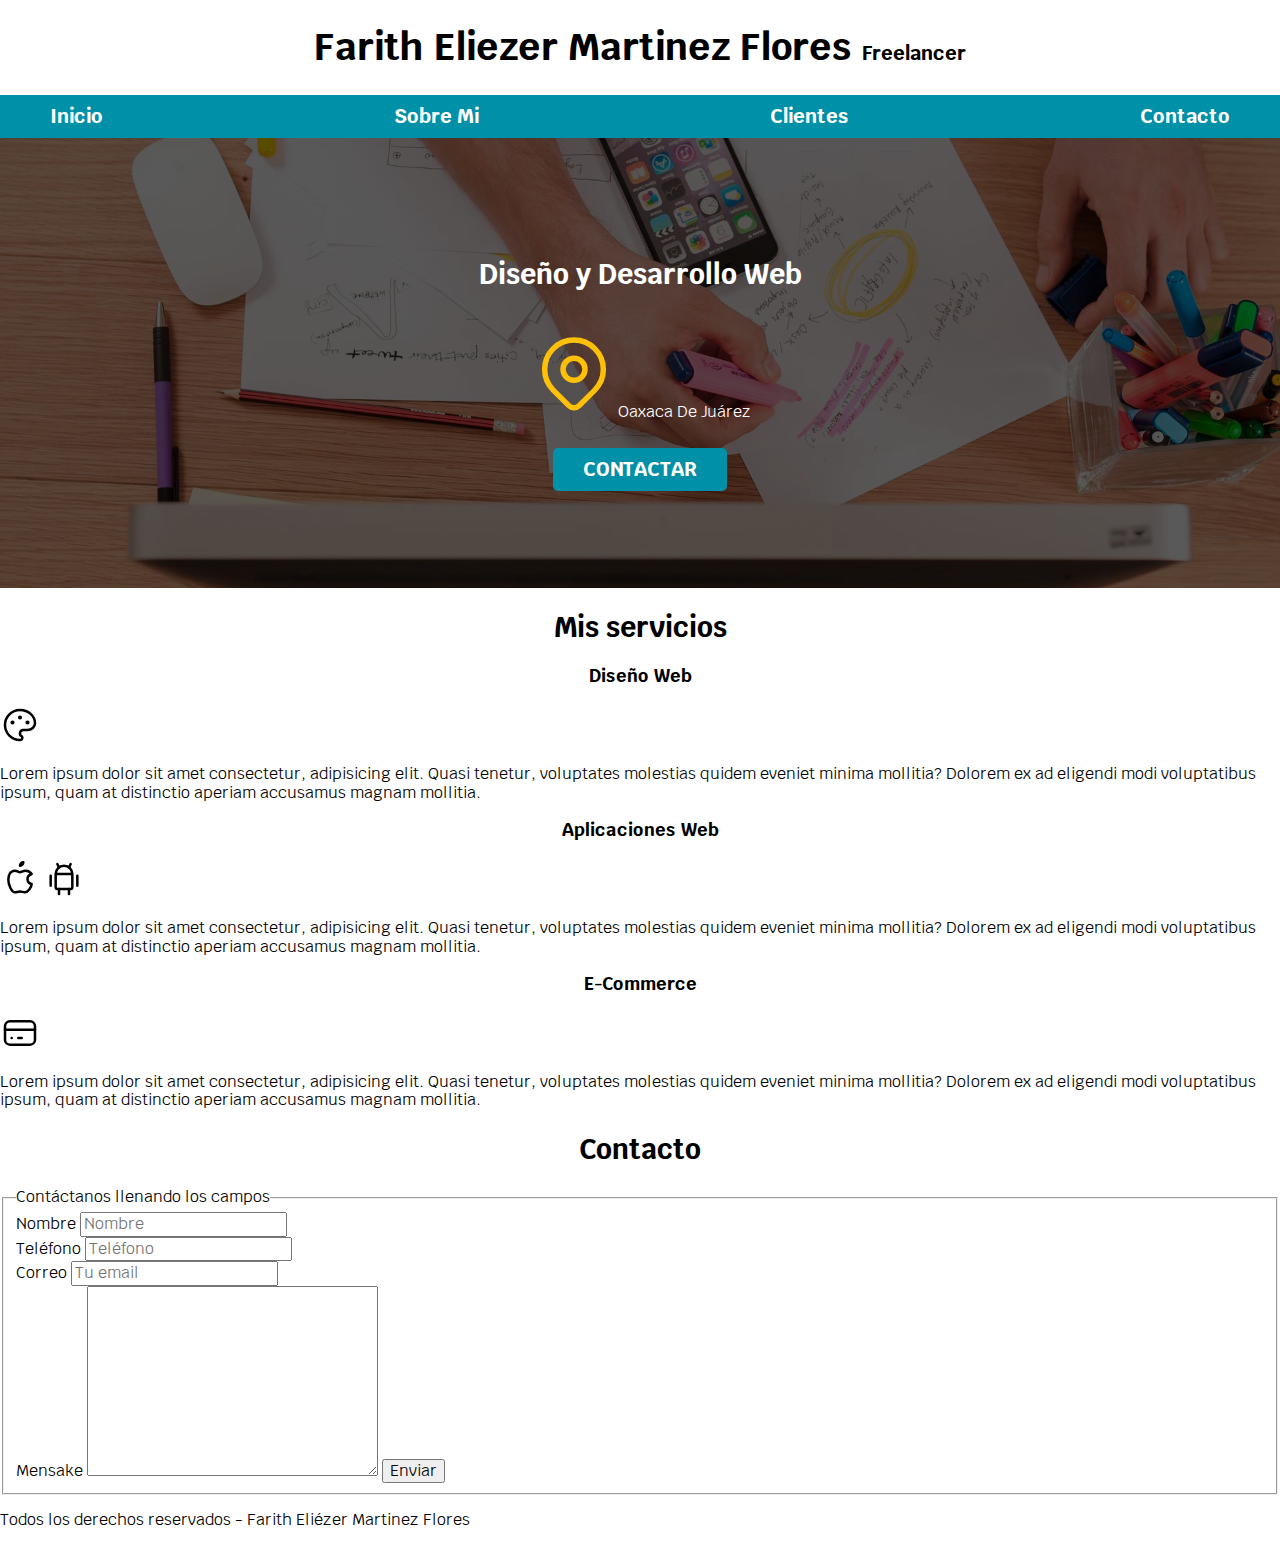
<file: index.html>
<!DOCTYPE html>
<html lang="en">

<head>
    <meta charset="UTF-8">
    <meta http-equiv="X-UA-Compatible" content="IE=edge">
    <meta name="viewport" content="width=device-width, initial-scale=1.0">
    <link rel="stylesheet" href="css/normalyze.css">
    <link rel="preconnect" href="https://fonts.gstatic.com">
    <link href="https://fonts.googleapis.com/css2?family=Krub:wght@400;700&display=swap" rel="stylesheet">
    <title>Diseñador Freelancer</title>

    <link rel="stylesheet" href="./css/styles.css">
</head>

<body>

    <header>
        <h1 class="titulo">
            Farith Eliezer Martinez Flores
            <span>Freelancer</span>
        </h1>
    </header>

    <div class="nav-bg">
        <nav class="navegacion-principal contenedor">
            <a href="#">Inicio</a>
            <a href="#">Sobre Mi</a>
            <a href="#">Clientes</a>
            <a href="#">Contacto</a>
        </nav>
    </div>

    <!-- <img src="./img/hero.jpg" alt=""> -->


    <section class="hero">
        <div class="contenido-hero">
            <h2>Diseño y Desarrollo Web</h2>

            <p><svg xmlns="http://www.w3.org/2000/svg" class="icon icon-tabler icon-tabler-map-pin" width="88"
                    height="88" viewBox="0 0 24 24" stroke-width="1.5" stroke="#FFC107" fill="none"
                    stroke-linecap="round" stroke-linejoin="round">
                    <path stroke="none" d="M0 0h24v24H0z" fill="none" />
                    <circle cx="12" cy="11" r="3" />
                    <path d="M17.657 16.657l-4.243 4.243a2 2 0 0 1 -2.827 0l-4.244 -4.243a8 8 0 1 1 11.314 0z" />
                </svg>Oaxaca De Juárez</p>
            <a class="boton" href="#">Contactar</a>
        </div>
    </section>

    <main>
        <h2>Mis servicios</h2>

        <section>
            <h3>Diseño Web</h3>
            <svg xmlns="http://www.w3.org/2000/svg" class="icon icon-tabler icon-tabler-palette" width="40" height="40"
                viewBox="0 0 24 24" stroke-width="1.5" stroke="#000000" fill="none" stroke-linecap="round"
                stroke-linejoin="round">
                <path stroke="none" d="M0 0h24v24H0z" fill="none" />
                <path
                    d="M12 21a9 9 0 1 1 0 -18a9 8 0 0 1 9 8a4.5 4 0 0 1 -4.5 4h-2.5a2 2 0 0 0 -1 3.75a1.3 1.3 0 0 1 -1 2.25" />
                <circle cx="7.5" cy="10.5" r=".5" fill="currentColor" />
                <circle cx="12" cy="7.5" r=".5" fill="currentColor" />
                <circle cx="16.5" cy="10.5" r=".5" fill="currentColor" />
            </svg>
            <p>Lorem ipsum dolor sit amet consectetur, adipisicing elit. Quasi tenetur, voluptates molestias quidem
                eveniet
                minima mollitia? Dolorem ex ad eligendi modi voluptatibus ipsum, quam at distinctio aperiam accusamus
                magnam
                mollitia.
            </p>
        </section>

        <section>
            <h3>Aplicaciones Web</h3>
            <svg xmlns="http://www.w3.org/2000/svg" class="icon icon-tabler icon-tabler-brand-apple" width="40"
                height="40" viewBox="0 0 24 24" stroke-width="1.5" stroke="#000000" fill="none" stroke-linecap="round"
                stroke-linejoin="round">
                <path stroke="none" d="M0 0h24v24H0z" fill="none" />
                <path
                    d="M9 7c-3 0 -4 3 -4 5.5c0 3 2 7.5 4 7.5c1.088 -.046 1.679 -.5 3 -.5c1.312 0 1.5 .5 3 .5s4 -3 4 -5c-.028 -.01 -2.472 -.403 -2.5 -3c-.019 -2.17 2.416 -2.954 2.5 -3c-1.023 -1.492 -2.951 -1.963 -3.5 -2c-1.433 -.111 -2.83 1 -3.5 1c-.68 0 -1.9 -1 -3 -1z" />
                <path d="M12 4a2 2 0 0 0 2 -2a2 2 0 0 0 -2 2" />
            </svg>
            <svg xmlns="http://www.w3.org/2000/svg" class="icon icon-tabler icon-tabler-brand-android" width="40"
                height="40" viewBox="0 0 24 24" stroke-width="1.5" stroke="#000000" fill="none" stroke-linecap="round"
                stroke-linejoin="round">
                <path stroke="none" d="M0 0h24v24H0z" fill="none" />
                <line x1="4" y1="10" x2="4" y2="16" />
                <line x1="20" y1="10" x2="20" y2="16" />
                <path d="M7 9h10v8a1 1 0 0 1 -1 1h-8a1 1 0 0 1 -1 -1v-8a5 5 0 0 1 10 0" />
                <line x1="8" y1="3" x2="9" y2="5" />
                <line x1="16" y1="3" x2="15" y2="5" />
                <line x1="9" y1="18" x2="9" y2="21" />
                <line x1="15" y1="18" x2="15" y2="21" />
            </svg>
            <p>Lorem ipsum dolor sit amet consectetur, adipisicing elit. Quasi tenetur, voluptates molestias quidem
                eveniet
                minima mollitia? Dolorem ex ad eligendi modi voluptatibus ipsum, quam at distinctio aperiam accusamus
                magnam
                mollitia.
            </p>
        </section>

        <section>
            <h3>E-Commerce</h3>
            <svg xmlns="http://www.w3.org/2000/svg" class="icon icon-tabler icon-tabler-credit-card" width="40"
                height="40" viewBox="0 0 24 24" stroke-width="1.5" stroke="#000000" fill="none" stroke-linecap="round"
                stroke-linejoin="round">
                <path stroke="none" d="M0 0h24v24H0z" fill="none" />
                <rect x="3" y="5" width="18" height="14" rx="3" />
                <line x1="3" y1="10" x2="21" y2="10" />
                <line x1="7" y1="15" x2="7.01" y2="15" />
                <line x1="11" y1="15" x2="13" y2="15" />
            </svg>
            <p>Lorem ipsum dolor sit amet consectetur, adipisicing elit. Quasi tenetur, voluptates molestias quidem
                eveniet
                minima mollitia? Dolorem ex ad eligendi modi voluptatibus ipsum, quam at distinctio aperiam accusamus
                magnam
                mollitia.
            </p>
        </section>


    </main>

    <section>
        <h2>Contacto</h2>
        <form action="">
            <fieldset>
                <legend>
                    Contáctanos llenando los campos
                </legend>

                <div>
                    <label for="">Nombre</label>
                    <input type="text" name="" id="" placeholder="Nombre">
                </div>

                <div>
                    <label for="">Teléfono</label>
                    <input type="tel" name="" id="" placeholder="Teléfono">

                </div>

                <div>
                    <label for="">Correo</label>
                    <input type="email" name="" id="" placeholder="Tu email">
                </div>

                <label for="">Mensake</label>
                <textarea name="" id="" cols="30" rows="10"></textarea>

                <input type="submit" value="Enviar">
            </fieldset>
        </form>
    </section>

    <footer>
        <p>Todos los derechos reservados - Farith Eliézer Martinez Flores</p>
    </footer>


</body>

</html>
</file>
<file: css/styles.css>
:root {
    --blanco: #ffffff;
    --oscuro: #212121;
    --primario: #ffc107;
    --secundario: #0090a7;
    --gris: #757575;

    --fuente-principal: 3.8rem;
}

html {
    box-sizing: border-box;
    font-size: 62.5%;
}

/*after y before son elementos que aún no
existen en el html, ya que solo existen en el css
y se les considera pseudo elementos
*/
*,
*:before,
*:after {
    box-sizing: inherit;
}

body {
    font-size: 16px; /* 1rem = 10px*/
    font-family: "Krub", sans-serif;
}

h1 {
    font-size: 3.8rem;
}

h2 {
    font-size: 2.8rem;
}

h3 {
    font-size: 1.8rem;
}
h1,
h2,
h3 {
    text-align: center;
}

.titulo span {
    font-size: 2rem;
}
.contenedor {
    /*Lo que hace es tomar 1200px si no se puede toma el 100%
  del bloque disponible*/
    max-width: 120rem;
    margin: 0 auto;
}

.boton {
    background-color: var(--secundario);
    color: var(--blanco);
    padding: 1rem 3rem;
    margin-top: 1rem;
    font-size: 2rem;
    text-decoration: none;
    text-transform: uppercase;
    font-weight: bold;
    border-radius: 0.5rem;
    width: 90%;
    text-align: center;
}
@media (min-width: 768px) {
    .boton {
        width: auto;
    }
}

.nav-bg {
    background-color: var(--secundario);
}
.navegacion-principal {
    display: flex;
    flex-direction: column;
}

@media (min-width: 768px) {
    .navegacion-principal {
        flex-direction: row;
        justify-content: space-between;
    }
}

.navegacion-principal a {
    display: block;
    text-align: center;
    color: var(--blanco);
    text-decoration: none;
    font-size: 2rem;
    font-weight: 700;
    padding: 1rem;
}

.navegacion-principal a:hover {
    background-color: var(--primario);
    color: var(--oscuro);
}

.hero {
    background-image: url(../img/hero.jpg);
    background-repeat: no-repeat;
    background-size: cover;
    height: 45rem;
    position: relative;
}

.contenido-hero {
    position: absolute;
    background-color: rgba(0, 0, 0, 0.65);
    width: 100%;
    height: 100%;

    display: flex;
    flex-direction: column;
    align-items: center;
    justify-content: center;
}
.contenido-hero h2,
.contenido-hero p {
    color: var(--blanco);
}
</file>
<file: css/normalyze.css>
/*! normalize.css v8.0.1 | MIT License | github.com/necolas/normalize.css */

/* Document
   ========================================================================== */

/**
 * 1. Correct the line height in all browsers.
 * 2. Prevent adjustments of font size after orientation changes in iOS.
 */

html {
  line-height: 1.15; /* 1 */
  -webkit-text-size-adjust: 100%; /* 2 */
}

/* Sections
     ========================================================================== */

/**
   * Remove the margin in all browsers.
   */

body {
  margin: 0;
}

/**
   * Render the `main` element consistently in IE.
   */

main {
  display: block;
}

/**
   * Correct the font size and margin on `h1` elements within `section` and
   * `article` contexts in Chrome, Firefox, and Safari.
   */

h1 {
  font-size: 2em;
  margin: 0.67em 0;
}

/* Grouping content
     ========================================================================== */

/**
   * 1. Add the correct box sizing in Firefox.
   * 2. Show the overflow in Edge and IE.
   */

hr {
  box-sizing: content-box; /* 1 */
  height: 0; /* 1 */
  overflow: visible; /* 2 */
}

/**
   * 1. Correct the inheritance and scaling of font size in all browsers.
   * 2. Correct the odd `em` font sizing in all browsers.
   */

pre {
  font-family: monospace, monospace; /* 1 */
  font-size: 1em; /* 2 */
}

/* Text-level semantics
     ========================================================================== */

/**
   * Remove the gray background on active links in IE 10.
   */

a {
  background-color: transparent;
}

/**
   * 1. Remove the bottom border in Chrome 57-
   * 2. Add the correct text decoration in Chrome, Edge, IE, Opera, and Safari.
   */

abbr[title] {
  border-bottom: none; /* 1 */
  text-decoration: underline; /* 2 */
  text-decoration: underline dotted; /* 2 */
}

/**
   * Add the correct font weight in Chrome, Edge, and Safari.
   */

b,
strong {
  font-weight: bolder;
}

/**
   * 1. Correct the inheritance and scaling of font size in all browsers.
   * 2. Correct the odd `em` font sizing in all browsers.
   */

code,
kbd,
samp {
  font-family: monospace, monospace; /* 1 */
  font-size: 1em; /* 2 */
}

/**
   * Add the correct font size in all browsers.
   */

small {
  font-size: 80%;
}

/**
   * Prevent `sub` and `sup` elements from affecting the line height in
   * all browsers.
   */

sub,
sup {
  font-size: 75%;
  line-height: 0;
  position: relative;
  vertical-align: baseline;
}

sub {
  bottom: -0.25em;
}

sup {
  top: -0.5em;
}

/* Embedded content
     ========================================================================== */

/**
   * Remove the border on images inside links in IE 10.
   */

img {
  border-style: none;
}

/* Forms
     ========================================================================== */

/**
   * 1. Change the font styles in all browsers.
   * 2. Remove the margin in Firefox and Safari.
   */

button,
input,
optgroup,
select,
textarea {
  font-family: inherit; /* 1 */
  font-size: 100%; /* 1 */
  line-height: 1.15; /* 1 */
  margin: 0; /* 2 */
}

/**
   * Show the overflow in IE.
   * 1. Show the overflow in Edge.
   */

button,
input {
  /* 1 */
  overflow: visible;
}

/**
   * Remove the inheritance of text transform in Edge, Firefox, and IE.
   * 1. Remove the inheritance of text transform in Firefox.
   */

button,
select {
  /* 1 */
  text-transform: none;
}

/**
   * Correct the inability to style clickable types in iOS and Safari.
   */

button,
[type="button"],
[type="reset"],
[type="submit"] {
  -webkit-appearance: button;
}

/**
   * Remove the inner border and padding in Firefox.
   */

button::-moz-focus-inner,
[type="button"]::-moz-focus-inner,
[type="reset"]::-moz-focus-inner,
[type="submit"]::-moz-focus-inner {
  border-style: none;
  padding: 0;
}

/**
   * Restore the focus styles unset by the previous rule.
   */

button:-moz-focusring,
[type="button"]:-moz-focusring,
[type="reset"]:-moz-focusring,
[type="submit"]:-moz-focusring {
  outline: 1px dotted ButtonText;
}

/**
   * Correct the padding in Firefox.
   */

fieldset {
  padding: 0.35em 0.75em 0.625em;
}

/**
   * 1. Correct the text wrapping in Edge and IE.
   * 2. Correct the color inheritance from `fieldset` elements in IE.
   * 3. Remove the padding so developers are not caught out when they zero out
   *    `fieldset` elements in all browsers.
   */

legend {
  box-sizing: border-box; /* 1 */
  color: inherit; /* 2 */
  display: table; /* 1 */
  max-width: 100%; /* 1 */
  padding: 0; /* 3 */
  white-space: normal; /* 1 */
}

/**
   * Add the correct vertical alignment in Chrome, Firefox, and Opera.
   */

progress {
  vertical-align: baseline;
}

/**
   * Remove the default vertical scrollbar in IE 10+.
   */

textarea {
  overflow: auto;
}

/**
   * 1. Add the correct box sizing in IE 10.
   * 2. Remove the padding in IE 10.
   */

[type="checkbox"],
[type="radio"] {
  box-sizing: border-box; /* 1 */
  padding: 0; /* 2 */
}

/**
   * Correct the cursor style of increment and decrement buttons in Chrome.
   */

[type="number"]::-webkit-inner-spin-button,
[type="number"]::-webkit-outer-spin-button {
  height: auto;
}

/**
   * 1. Correct the odd appearance in Chrome and Safari.
   * 2. Correct the outline style in Safari.
   */

[type="search"] {
  -webkit-appearance: textfield; /* 1 */
  outline-offset: -2px; /* 2 */
}

/**
   * Remove the inner padding in Chrome and Safari on macOS.
   */

[type="search"]::-webkit-search-decoration {
  -webkit-appearance: none;
}

/**
   * 1. Correct the inability to style clickable types in iOS and Safari.
   * 2. Change font properties to `inherit` in Safari.
   */

::-webkit-file-upload-button {
  -webkit-appearance: button; /* 1 */
  font: inherit; /* 2 */
}

/* Interactive
     ========================================================================== */

/*
   * Add the correct display in Edge, IE 10+, and Firefox.
   */

details {
  display: block;
}

/*
   * Add the correct display in all browsers.
   */

summary {
  display: list-item;
}

/* Misc
     ========================================================================== */

/**
   * Add the correct display in IE 10+.
   */

template {
  display: none;
}

/**
   * Add the correct display in IE 10.
   */

[hidden] {
  display: none;
}
</file>
